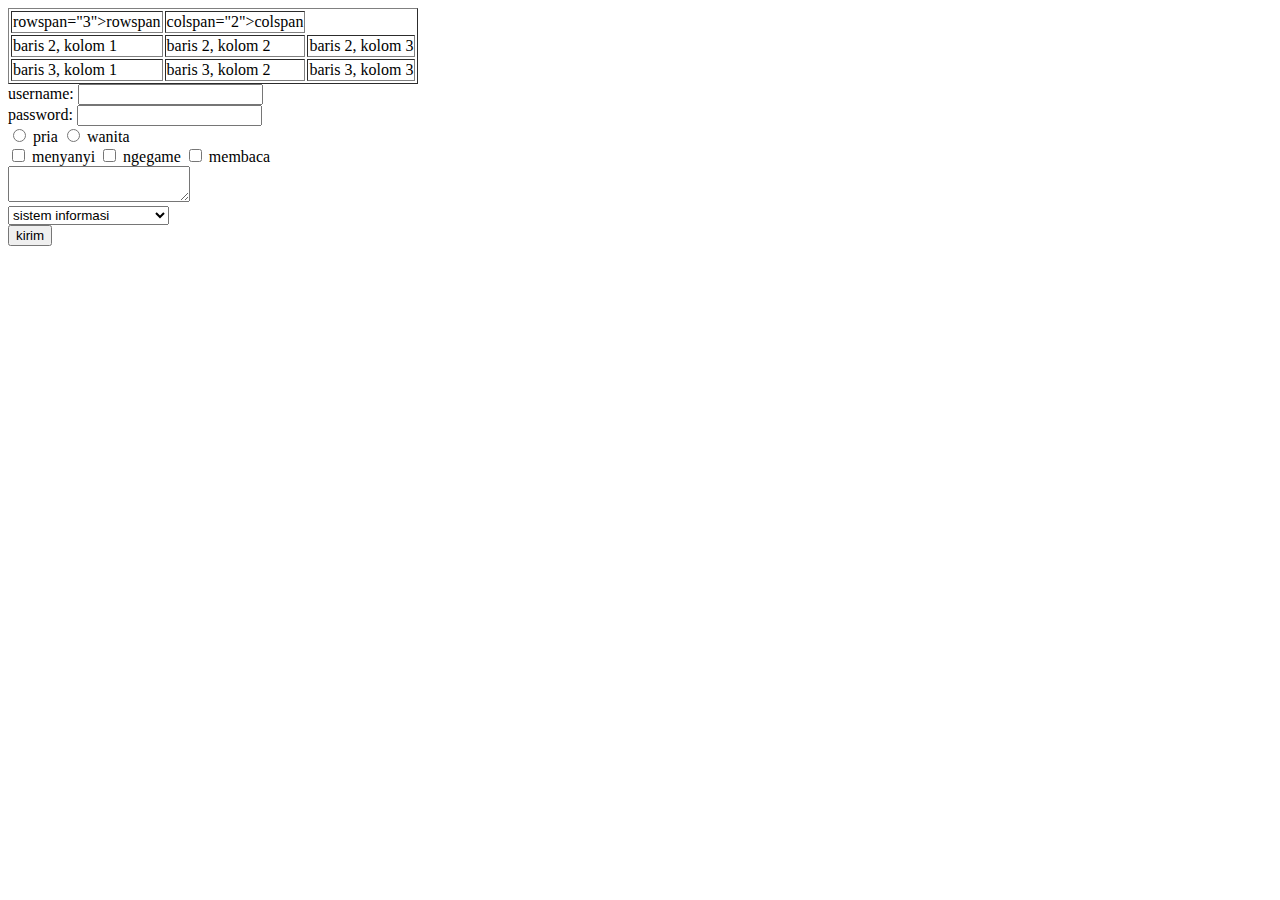
<file: index.html>
<!DOCTYPE html>
<html>
    <head>
        <title>Hello world</title>

    </head>
    <body>

         <table border="1" cellspasing="0" cellpading="5">
            <tr>
                <td>rowspan="3">rowspan</td>
                <td>colspan="2">colspan</td>
               
                
            </tr>
            <tr>
                <td>baris 2, kolom 1</td>
                <td>baris 2, kolom 2</td>
                <td>baris 2, kolom 3</td>
            </tr>
            <tr>
                <td>baris 3, kolom 1</td>
                <td>baris 3, kolom 2</td>
                <td>baris 3, kolom 3</td>
             </table>

    <from>
        <label for="username"> username: </label>
        <input type="text" id="username">

        <br>

        <label for="password"> password: </label>
        <input type="password" id="password">

        <br>

        <input type="radio" id="pria" name"jenis_kelamin" value="pria"> <label for="pria"> pria </label>
        <input type="radio" id="wanita" name"jenis_kelamin" value="wanita"> <label for="wanita"> wanita </label>

        <br>

        <input type="checkbox" id="olahraga"> <label for="menyanyi"> menyanyi </label>
        <input type="checkbox" id="ngegame"> <label for="ngegame"> ngegame </label>
        <input type="checkbox" id="membaca"> <label for="membaca"> membaca </label>
        
        <br>
        <textarea></textarea>

        <br>
        
        <select>
            <option> sistem informasi</option>
            <option> teknik industri</option>
            <option> manajemen informatika</option>
        </select>

        <br>
        
        <button type="submit" >kirim </button>
    </from>

    
    </body>
 


</html>
</file>
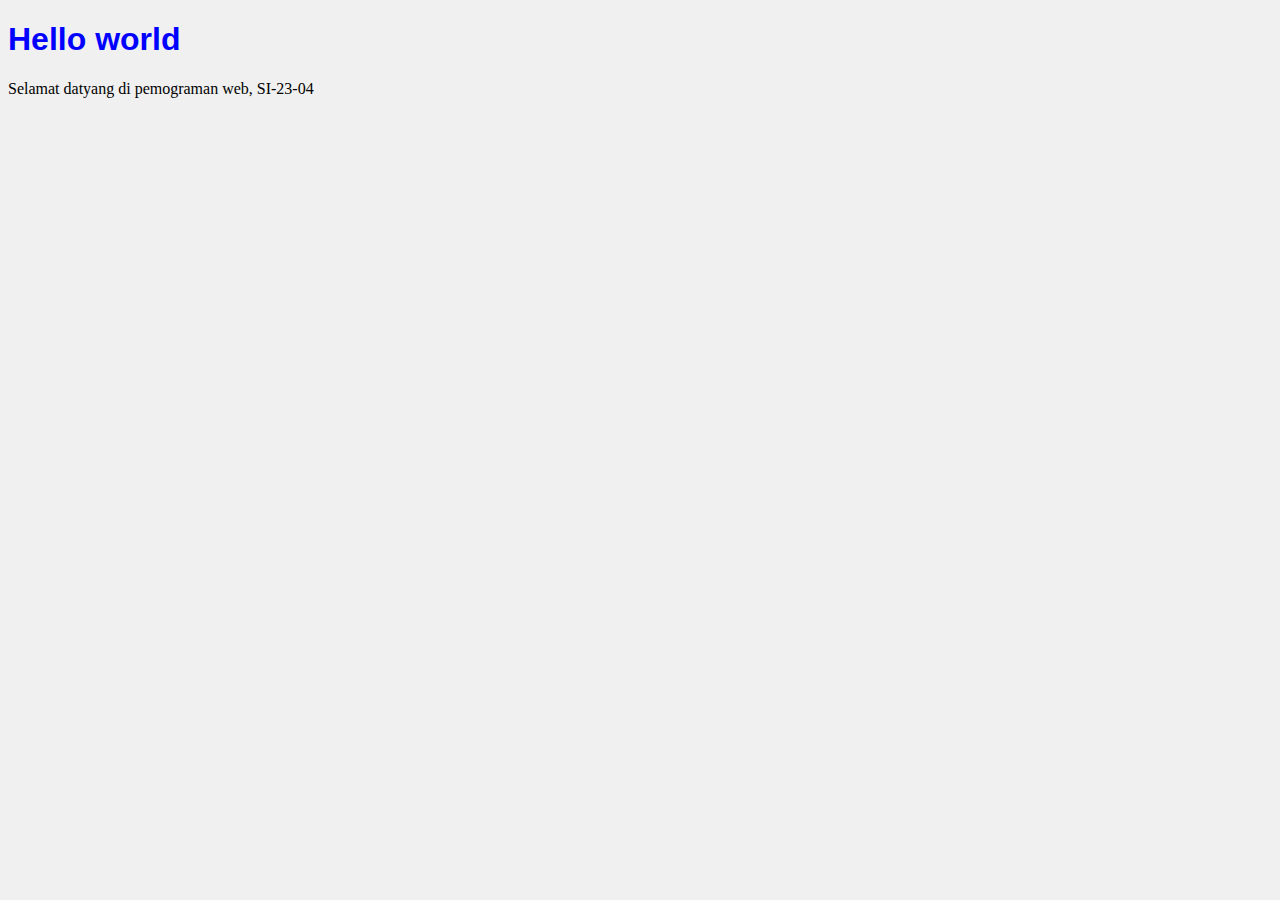
<file: embededcss.html>
<!DOCTYPE html>     
<html>  
<head>
    <title> Hello world CSS </title>
    <style>
            body{
                background-color: #f0f0f0;
            }
            h1{
                color: blue;
                font-family: Arial, Helvetica, sans-serif;
            }     
    </style>
</head>
<body>
    <h1> Hello world </h1>
    <p> Selamat datyang di pemograman web, SI-23-04</p>

</html>
</file>
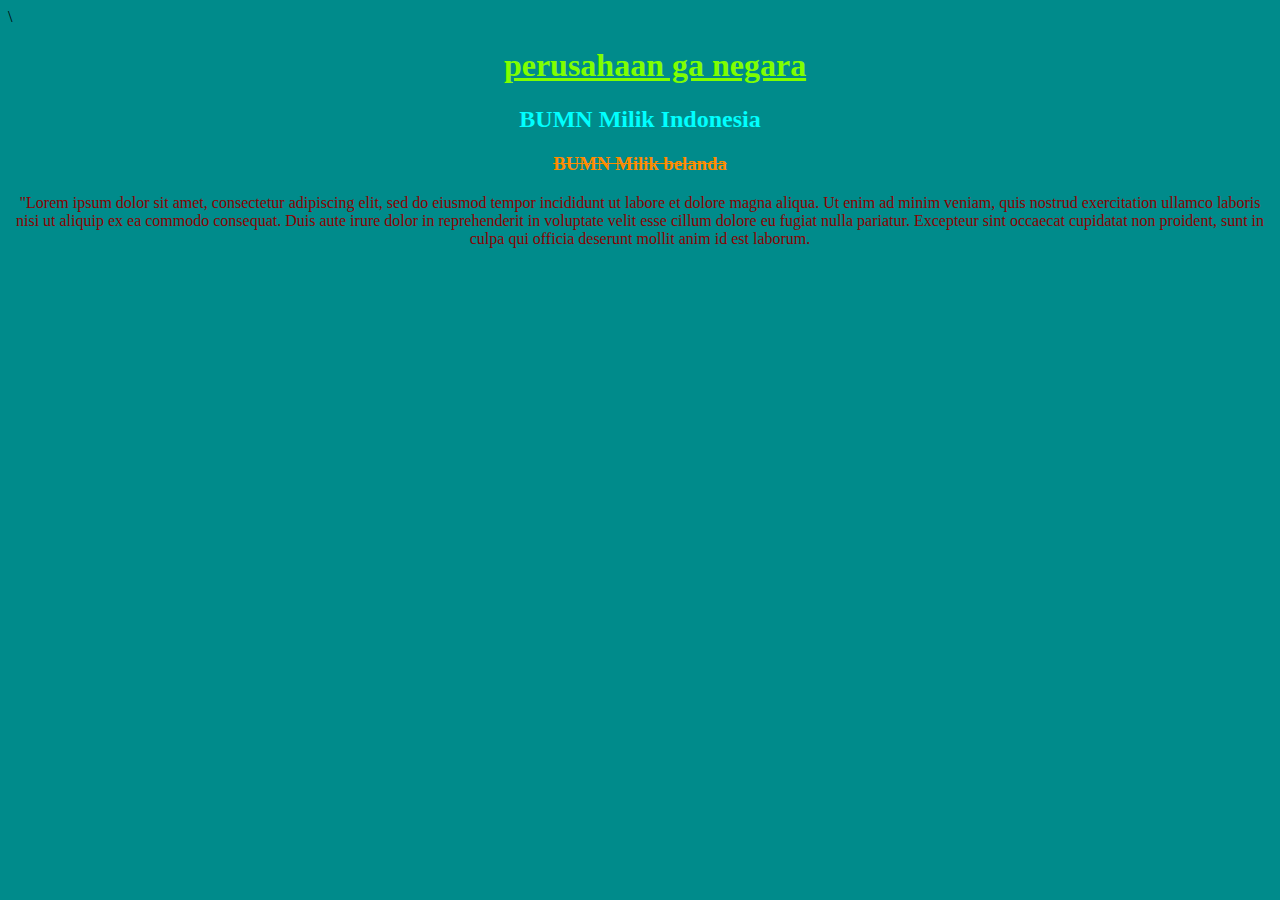
<file: external.html>
<!DOCTYPE html>
<html>
    <head> 
        <title> Styling Text</title>
        <link rel="stylesheet" type="text/css" href="style.css">\

    </head>
    <body>
        <h1> perusahaan ga negara</h1>
        <h2>BUMN Milik Indonesia</h2>
        <h3>BUMN Milik belanda</h3>
        <p> "Lorem ipsum dolor sit amet, consectetur adipiscing elit, sed do eiusmod tempor incididunt ut labore et dolore magna aliqua. Ut enim ad minim veniam, quis nostrud exercitation ullamco laboris nisi ut aliquip ex ea commodo consequat. Duis aute irure dolor in reprehenderit in voluptate velit esse cillum dolore eu fugiat nulla pariatur. Excepteur sint occaecat cupidatat non proident, sunt in culpa qui officia deserunt mollit anim id est laborum.</p>
    </body>
</file>
<file: style.css>
body{
    background-color: darkcyan;
}
h1{
    text-align: center;
    text-decoration: underline;
    color: chartreuse;
    text-indent: 30px;

}
h2{
    text-align: center;
    color:aqua;
    text-transform: initial;
}
h3{
    text-align: center;
    color: darkorange;
    text-decoration: line-through;

}
p{
    text-align: center;
    color: darkred;
    letter-spacing:normal;
}
</file>
